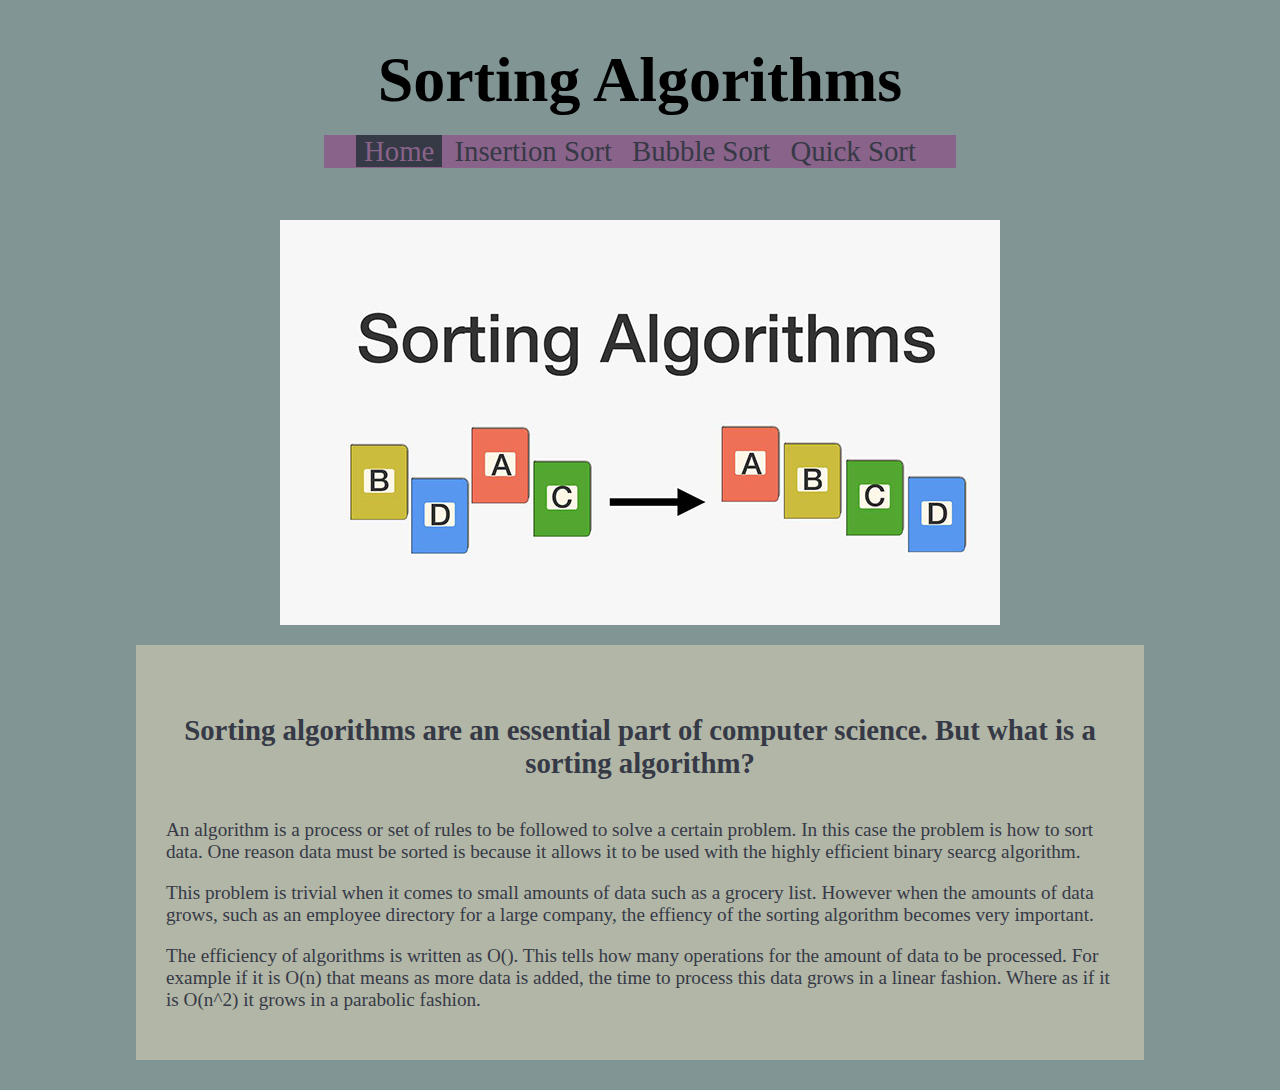
<file: index.html>
<!DOCTYPE html>
<html>

    <head>
		<title>Sorting Algorithms</title>
        <link href="css/styles.css" rel="stylesheet" type="text/css" />
	    	<meta charset="utf-8" />
		<link href="https://fonts.googleapis.com/css?family=Pacifico" rel="stylesheet">
	    
    </head>
    <body>
        
        <header>
			<h1> Sorting Algorithms </h1>
		</header>
		<br>
		<nav>
			<a href="index.html" id="currentPage">Home</a>
			<a href="insertion.html">Insertion Sort</a>
			<a href="bubble.html">Bubble Sort</a>
			<a href="quick.html">Quick Sort</a>
		</nav>
		
		<br /><br />
		
		<main>
			<figure id="me">
				<img src="images/sorting.jpg" alt="Sorting Algorithms"/>
			</figure>
			
			
			<div id="summary">
			<h2>Sorting algorithms are an essential part of computer science. But what is a sorting algorithm?</h2>
			
			<p>An algorithm is a process or set of rules to be followed to solve a certain problem. In this case the problem is how to sort data. One reason data must be sorted is
			because it allows it to be used with the highly efficient binary searcg algorithm. </p>
			<p>This problem is trivial when it comes to small amounts of data such as a grocery list. However when the amounts of data grows, such as an employee directory for a large
			company, the effiency of the sorting algorithm becomes very important.</p>
			<p>The efficiency of algorithms is written as O(). This tells how many operations for the amount of data to be processed. For example if it is O(n) that means as more
			data is added, the time to process this data grows in a linear fashion. Where as if it is O(n^2) it grows in a parabolic fashion.</p>
			</div>
			</main>
        
    </body>
    <!-- closing body -->

</html>
</file>
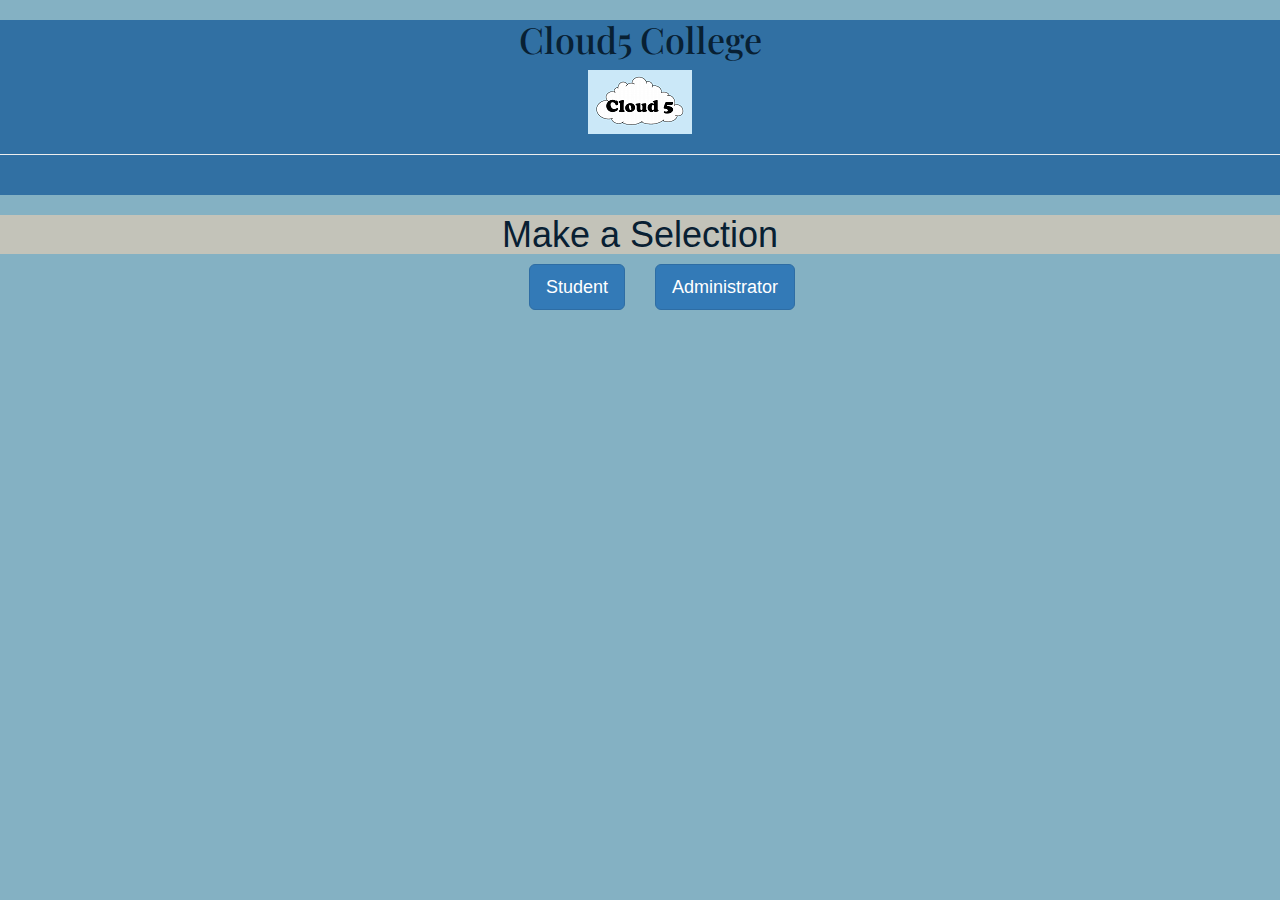
<file: finalProject/index.html>
<!DOCTYPE html>
<html>
    <title>
       Main Page
    </title>
    <head>
        <link rel="stylesheet" href="https://maxcdn.bootstrapcdn.com/bootstrap/3.3.7/css/bootstrap.min.css">
        <script src="https://ajax.googleapis.com/ajax/libs/jquery/3.3.1/jquery.min.js"></script>
        <script src="https://maxcdn.bootstrapcdn.com/bootstrap/3.3.7/js/bootstrap.min.js"></script>
        <script src="https://ajax.googleapis.com/ajax/libs/jquery/3.2.1/jquery.min.js"></script>
        <script src="https://maxcdn.bootstrapcdn.com/bootstrap/3.3.7/js/bootstrap.min.js" integrity="sha384-Tc5IQib027qvyjSMfHjOMaLkfuWVxZxUPnCJA7l2mCWNIpG9mGCD8wGNIcPD7Txa" crossorigin="anonymous"></script>
        <link href="https://maxcdn.bootstrapcdn.com/bootstrap/3.3.7/css/bootstrap.min.css" rel="stylesheet" integrity="sha384-BVYiiSIFeK1dGmJRAkycuHAHRg32OmUcww7on3RYdg4Va+PmSTsz/K68vbdEjh4u" crossorigin="anonymous">
        <link href="https://fonts.googleapis.com/css?family=Playfair+Display" rel="stylesheet">
        <style>
            @import url("css/styles.css");
        </style>
        
    </head>
    <body>
          <div class="topbar">
          
                <h1 class="left">Cloud5 College</h1>
                <img class="right" src= "img/cloud5logo.png" class="image-rounded" alt="cloud5 logo"></img>
            
            <hr width="100%">
            <br>
        </div>
        <div class="bottombar">
            <h1>Make a Selection</h1>
        </div>
        <div class="row">
        <div class="col-lg-6">
            <form action="student.php">
            <button type="submit" class="btn btn-primary btn btn-lg">Student</button>
        </form>
        </div>
        <div class="col-lg-1">
            <form action="adminLogin.php">
            <button type="submit" class="btn btn-primary btn btn-lg">Administrator</button>
            </form>    
        </div>
       
        
    </body>
</html>
</file>
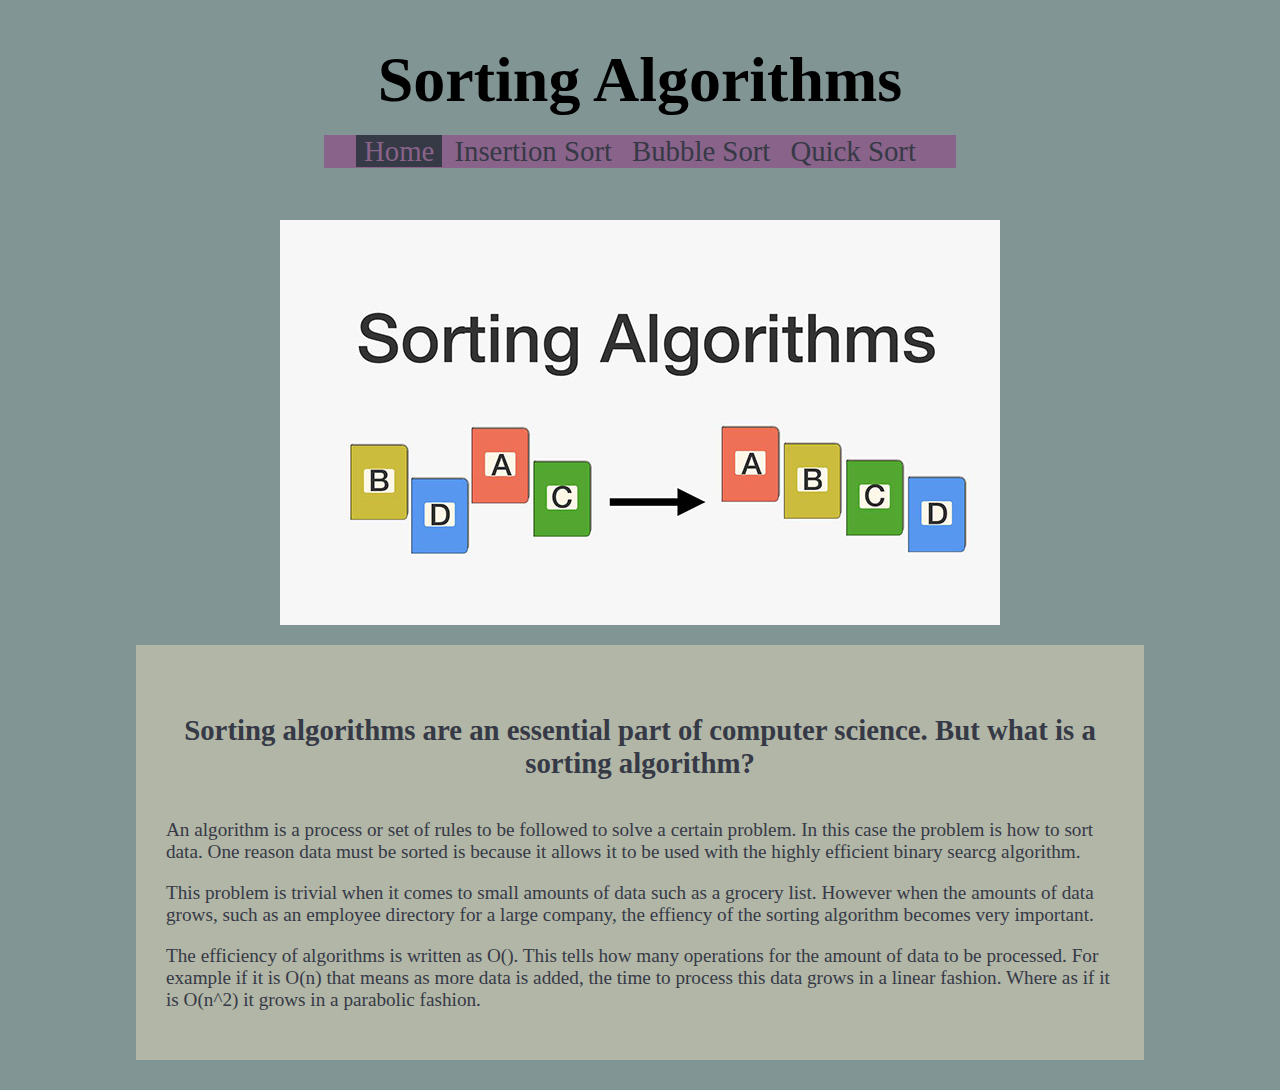
<file: hw/hw1/index.html>
<!DOCTYPE html>
<html>
<!--

First Website
and comment
in html
(comments can span multiple lines)

-->

<!-- This is the head -->
<!-- All styles and javascript go inside the head -->
    <head>
		<meta charset=”utf-8” />
		<title>Sorting Algorithms</title>
        <link href="css/styles.css" rel="stylesheet" type="text/css" />
		<link href="https://fonts.googleapis.com/css?family=Pacifico" rel="stylesheet">
    </head>
<!-- closing head -->

    <!-- This is the body -->
    <!-- This is where we place the content of our website -->
    <body>
        
        <header>
			<h1> Sorting Algorithms </h1>
		</header>
		<br>
		<nav>
			<a href="index.html" id="currentPage">Home</a>
			<a href="insertion.html">Insertion Sort</a>
			<a href="bubble.html">Bubble Sort</a>
			<a href="quick.html">Quick Sort</a>
		</nav>
		
		<br /><br />
		
		<main>
			<figure id="me">
				<img src="images/sorting.jpg" alt="Sorting Algorithms"/>
			</figure>
			
			
			<div id="summary">
			<h2>Sorting algorithms are an essential part of computer science. But what is a sorting algorithm?</h2>
			
			<p>An algorithm is a process or set of rules to be followed to solve a certain problem. In this case the problem is how to sort data. One reason data must be sorted is
			because it allows it to be used with the highly efficient binary searcg algorithm. </p>
			<p>This problem is trivial when it comes to small amounts of data such as a grocery list. However when the amounts of data grows, such as an employee directory for a large
			company, the effiency of the sorting algorithm becomes very important.</p>
			<p>The efficiency of algorithms is written as O(). This tells how many operations for the amount of data to be processed. For example if it is O(n) that means as more
			data is added, the time to process this data grows in a linear fashion. Where as if it is O(n^2) it grows in a parabolic fashion.</p>
			</div>
			</main>
        
    </body>
    <!-- closing body -->

</html>
</file>
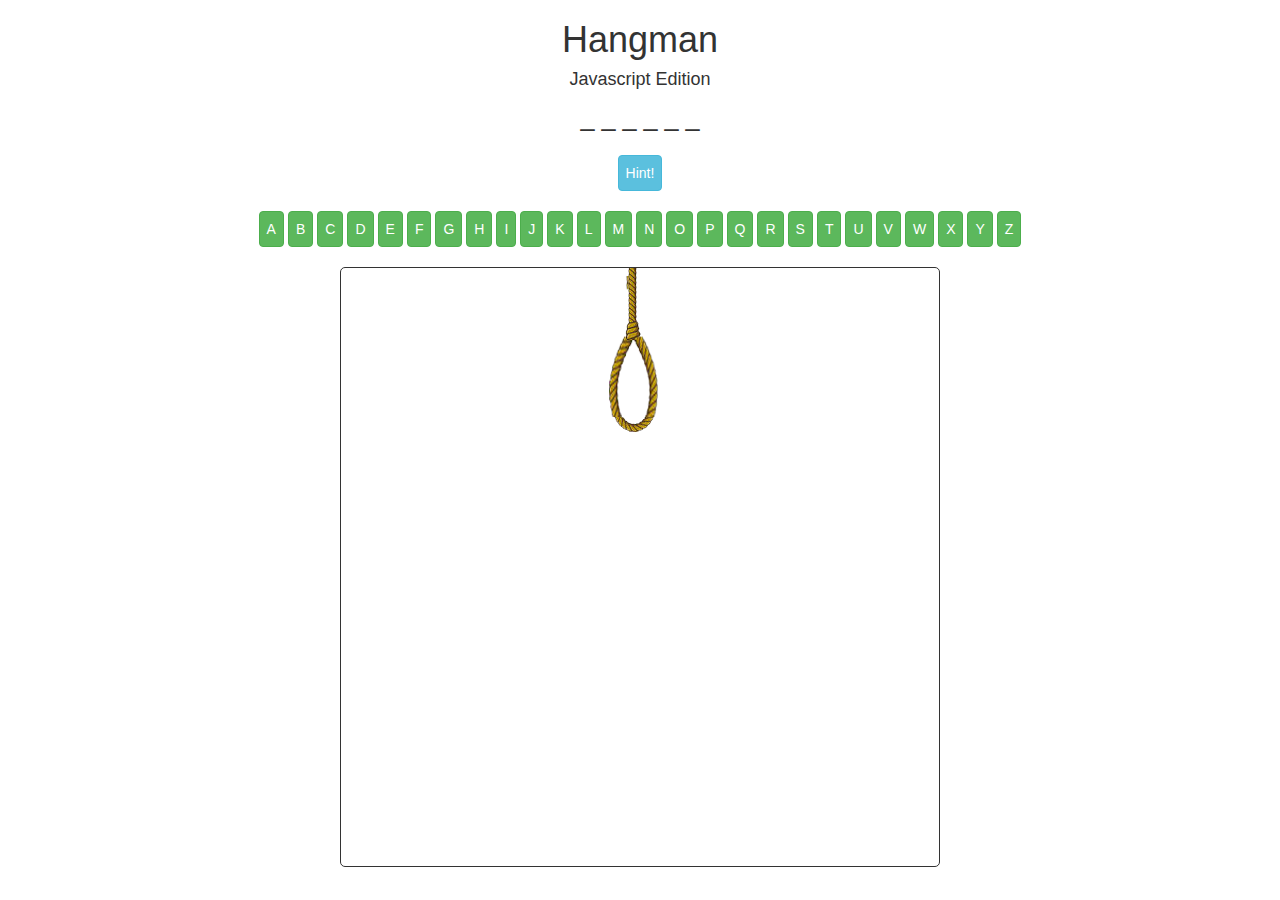
<file: labs/hangman/index.html>
<!DOCTYPE html>
<html>
    <head>
        <title>Hangman</title>
        <link  href="css/styles.css" rel="stylesheet" type="text/css" />
        <link href="https://fonts.googleapis.com/css?family=Pacifico" rel="stylesheet">
        <link href="https://maxcdn.bootstrapcdn.com/bootstrap/3.3.7/css/bootstrap.min.css" rel="stylesheet" integrity="sha384-BVYiiSIFeK1dGmJRAkycuHAHRg32OmUcww7on3RYdg4Va+PmSTsz/K68vbdEjh4u" crossorigin="anonymous">
        
        <script src="https://ajax.googleapis.com/ajax/libs/jquery/3.2.1/jquery.min.js"></script>
        <script src="https://maxcdn.bootstrapcdn.com/bootstrap/3.3.7/js/bootstrap.min.js" integrity="sha384-Tc5IQib027qvyjSMfHjOMaLkfuWVxZxUPnCJA7l2mCWNIpG9mGCD8wGNIcPD7Txa" crossorigin="anonymous"></script>
        
        <meta name="viewport" content="width=device-width, initial-scale=1">
    </head>
    <body>
        <div class='container text-center'>
            <header>    
                <h1>Hangman</h1>
                <h4>Javascript Edition</h4>
            </header>
            
            <div id="word"></div><br>
            <div id="hint"></div><br>
            <div id="letters">

            </div>
            <div id='won'>
                <h2>You Won!</h2>
                <button class="replayBtn btn btn-success">Play Again</button>
            </div>
            
            <div id='lost'>
                <h2>You Lost!</h2>
                <button class="replayBtn btn btn-warning">Play Again</button>
            </div>
            <div id="man">
                <img src="img/stick_0.png" id="hangImg">
            </div>
        </div>
    <script src="js/hangman.js"></script>
    </body>
</html>
</file>
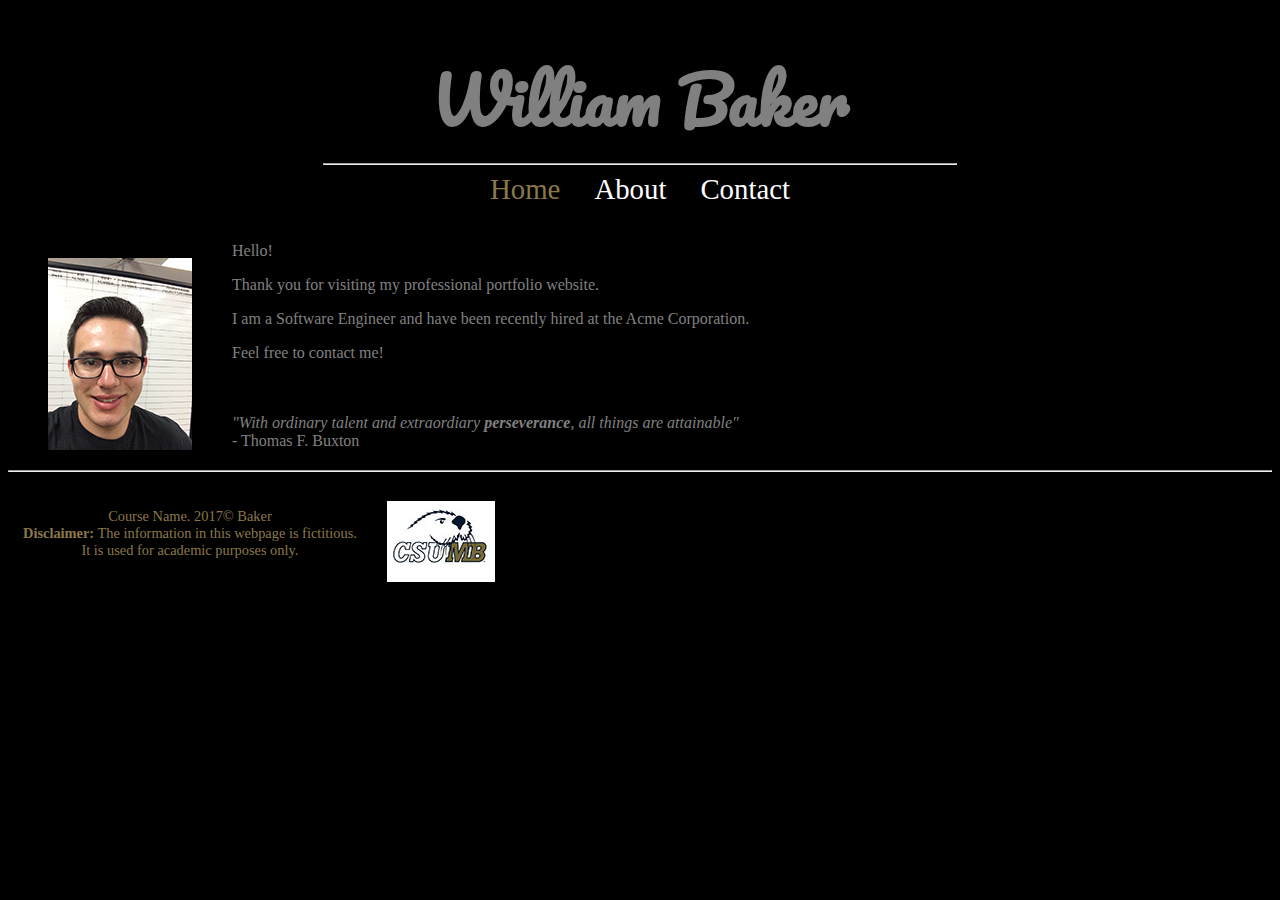
<file: labs/Lab 1/index.html>
<!DOCTYPE html>
<html>
<!--

First Website
and comment
in html
(comments can span multiple lines)

-->

<!-- This is the head -->
<!-- All styles and javascript go inside the head -->
    <head>
		<meta char=”utf-8” />
		<title>William Baker: Personal Website</title>
        <link href="css/styles.css" rel="stylesheet" type="text/css" />
		<link href="https://fonts.googleapis.com/css?family=Pacifico" rel="stylesheet">
    </head>
<!-- closing head -->

    <!-- This is the body -->
    <!-- This is where we place the content of our website -->
    <body>
        
        <header>
			<h1> William Baker </h1>
		</header>
		<nav>
			<hr width = "50%" />
			<a href="index.html" id="currentPage">Home</a>
			<a href="about.html">About</a>
			<a href="contact.html">Contact</a>
		</nav>
		
		<br /><br />
		
		<main>
			<figure id="me">
				<img src="img/william_baker.png" alt="Picture of William Baker"/>
			</figure>
			
			<div id="welcomeText">
				Hello! <br />
				<p>Thank you for visiting my professional portfolio website.</p>
				
				<p>I am a Software Engineer and have been recently hired at the Acme Corporation.</p>
				
				<p> Feel free to contact me!</p>
				
				<br /><br />
				
				<em>"With ordinary talent and extraordiary <strong>perseverance</strong>,
		all things are attainable"</em><br />
				- Thomas F. Buxton
				
				</div>
			</main>
        
        <!-- This is the footer -->
        <!-- The footer goes inside the body but not always -->
        <footer>
            <hr>
			<p id="footerText">Course Name. 2017&copy; Baker <br />
			<strong>Disclaimer:</strong> The information in this webpage is fictitious. <br />
			It is used for academic purposes only.	
			</p>
			<figure>
				<img src="img/logo.jpg" alt="CSUMB Logo" id="logo"/>
			</figure>
        </footer>
        <!-- closing footer -->
        
    </body>
    <!-- closing body -->

</html>
</file>
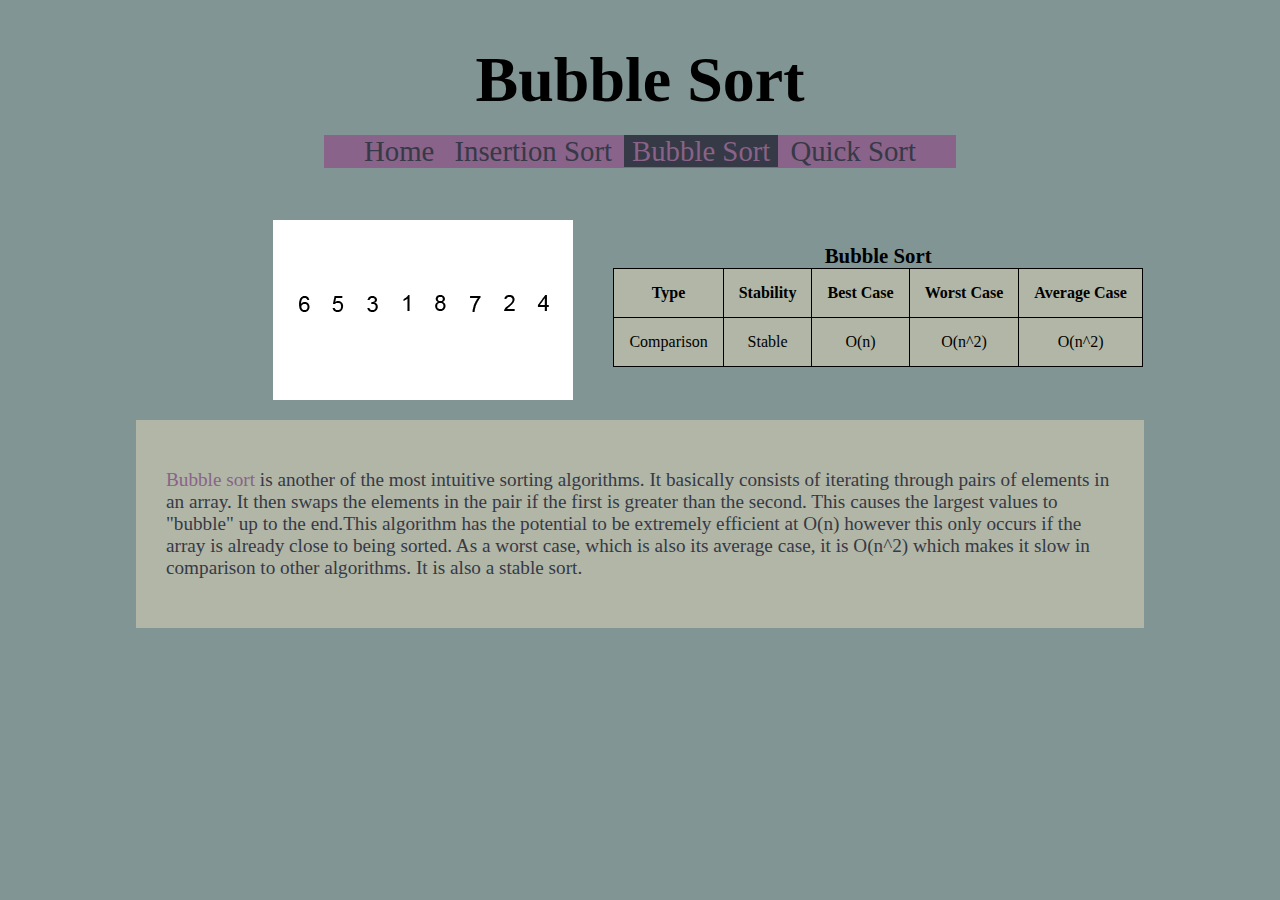
<file: bubble.html>
<!DOCTYPE html>
<html>
    <head>
		<title>Bubble Sort</title>
	    	<meta charset="utf-8" />
        <link href="css/styles.css" rel="stylesheet" type="text/css" />
		<link href="https://fonts.googleapis.com/css?family=Pacifico" rel="stylesheet">
    </head>

    <body>
        
        <header>
			<h1> Bubble Sort </h1>
		</header>
		<br>
		<nav>
			<a href="index.html">Home</a>
			<a href="insertion.html">Insertion Sort</a>
			<a href="bubble.html" id="currentPage">Bubble Sort</a>
			<a href="quick.html">Quick Sort</a>
		</nav>
		
		<br /><br />
		
		<main>
			<figure id="animation">
				<img src="images/bubble.gif" alt="Bubble Sort Animation"/>
			</figure>
			<table>
				<caption>Bubble Sort</caption>
				<tr id = "tableheader">
					<td>Type</td>
					<td>Stability</td>
					<td>Best Case</td>
					<td>Worst Case</td>
					<td>Average Case</td>
					
				</tr>
				<tr>
					<td>Comparison</td>
					<td>Stable</td>
					<td>O(n)</td>
					<td>O(n^2)</td>
					<td>O(n^2)</td>
				</tr>
			</table>
			<div id="description">
				<p><a href= "https://brilliant.org/wiki/bubble-sort/" id ="source">Bubble sort </a>is another of the most intuitive sorting algorithms. It basically consists of iterating through pairs of elements in an array. It then swaps the elements
				in the pair if the first is greater than the second. This causes the largest values to "bubble" up to the end.This algorithm has the potential to be extremely efficient 
				at O(n) however this only occurs if the array is already close to being sorted. As a worst case, which is also its average case, it is O(n^2) which makes it slow in comparison
				to other algorithms. It is also a stable sort.</p>
			</div>
			</main>
        
    </body>

</html>
</file>
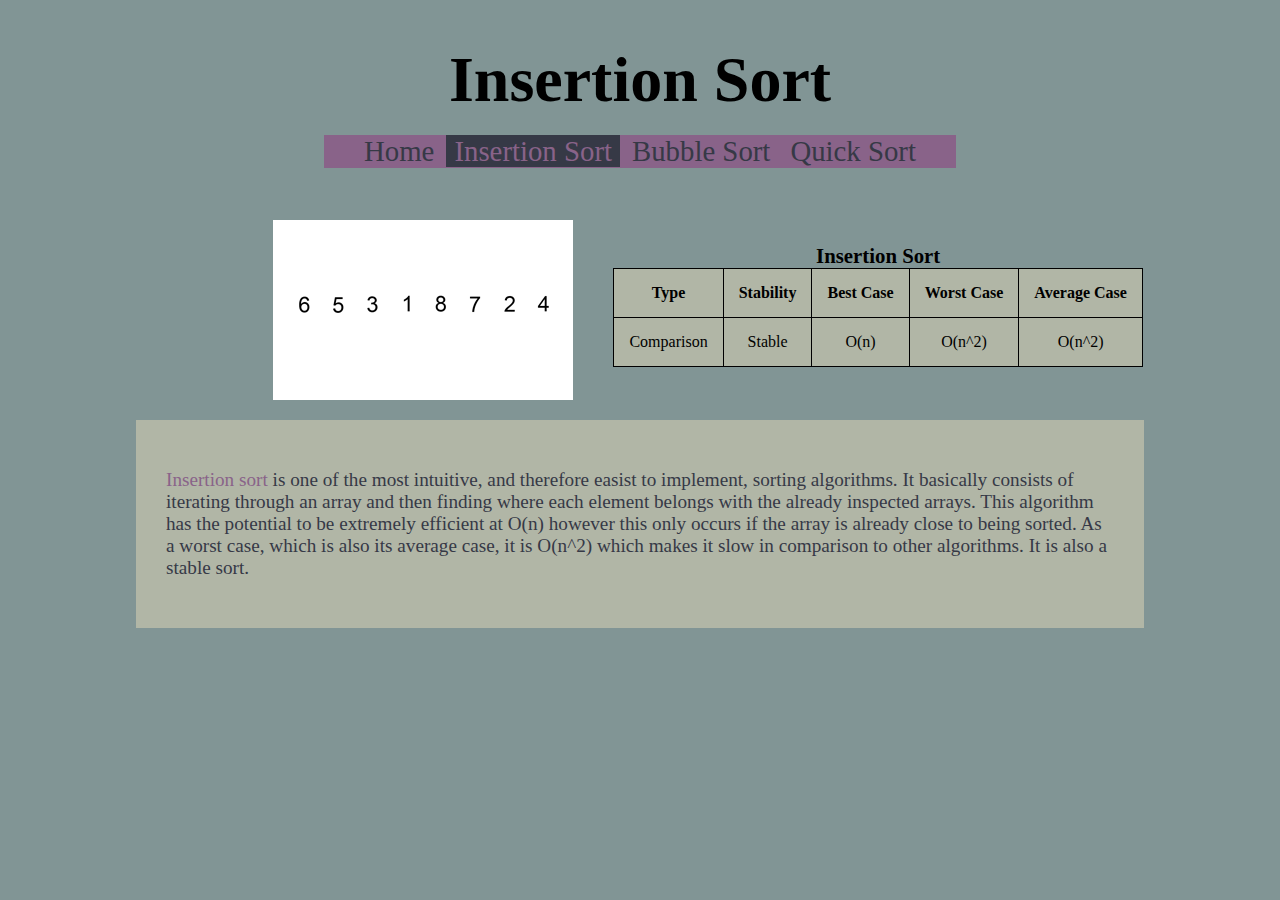
<file: insertion.html>
<!DOCTYPE html>
<html>

    <head>
		
		<title>Insertion Sort</title>
        <link href="css/styles.css" rel="stylesheet" type="text/css" />
	    	<meta charset= "utf-8" />
		<link href="https://fonts.googleapis.com/css?family=Pacifico" rel="stylesheet">
    </head>

    <body>
        
        <header>
			<h1> Insertion Sort </h1>
		</header>
		<br>
		<nav>
			<a href="index.html">Home</a>
			<a href="insertion.html" id="currentPage">Insertion Sort</a>
			<a href="bubble.html">Bubble Sort</a>
			<a href="quick.html">Quick Sort</a>
		</nav>
		
		<br /><br />
		
		<main>
			<figure id="animation">
				<img src="images/insertion.gif" alt="Insertion Sort Animation"/>
			</figure>
			<table>
				<caption>Insertion Sort</caption>
				<tr id = "tableheader">
					<td>Type</td>
					<td>Stability</td>
					<td>Best Case</td>
					<td>Worst Case</td>
					<td>Average Case</td>
					
				</tr>
				<tr>
					<td>Comparison</td>
					<td>Stable</td>
					<td>O(n)</td>
					<td>O(n^2)</td>
					<td>O(n^2)</td>
				</tr>
			</table>
			<div id="description">
				<p><a href= "https://brilliant.org/wiki/insertion/" id ="source">Insertion sort</a> is one of the most intuitive, and therefore easist to implement, sorting algorithms. It basically consists of iterating through an array
				and then finding where each element belongs with the already inspected arrays. This algorithm has the potential to be extremely efficient at O(n) however
				this only occurs if the array is already close to being sorted. As a worst case, which is also its average case, it is O(n^2) which makes it slow in comparison
				to other algorithms. It is also a stable sort.</p>
			</div>
			</main>
        
    </body>
    <!-- closing body -->

</html>
</file>
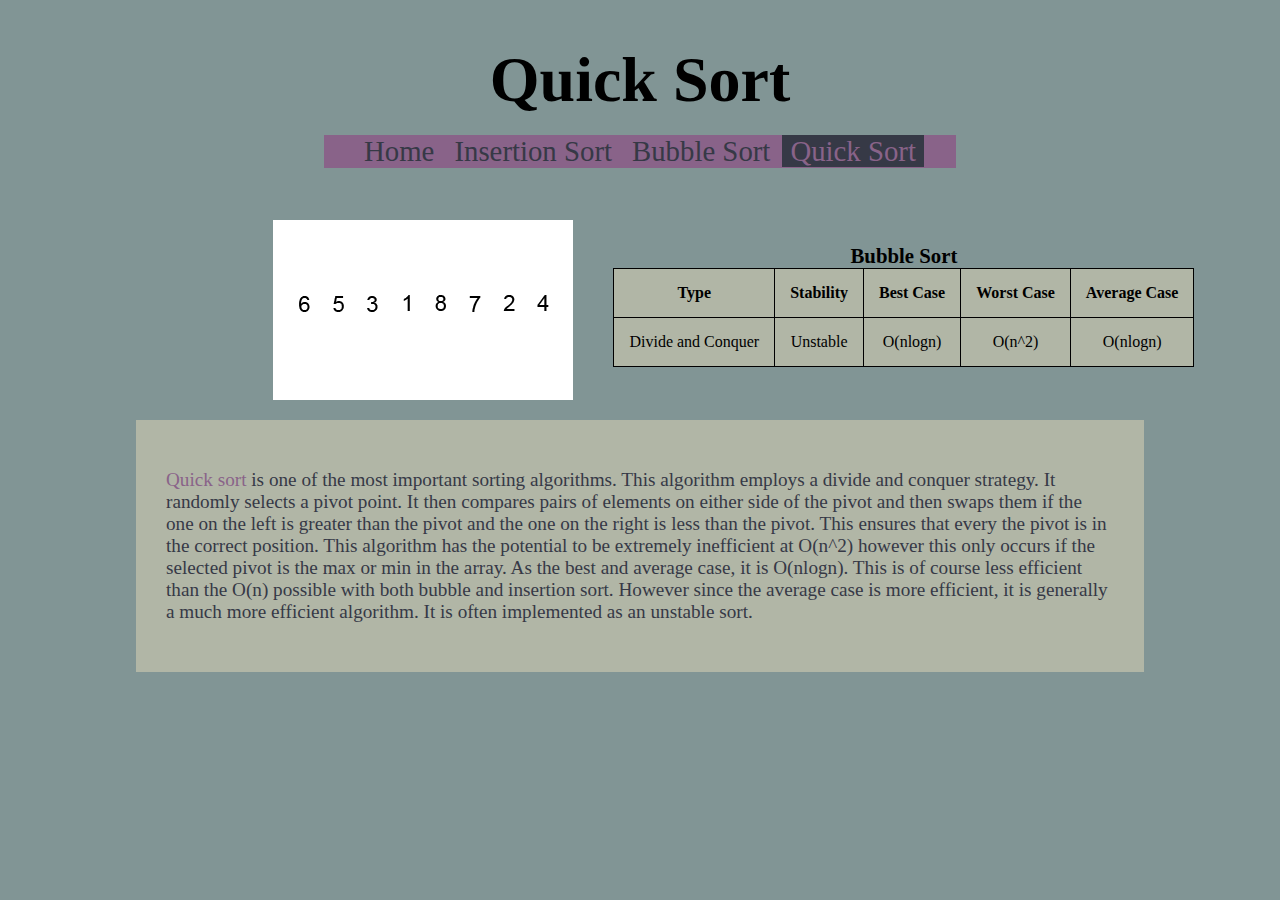
<file: quick.html>
<!DOCTYPE html>
<html>
    <head>
		<title>Quick Sort</title>
        <link href="css/styles.css" rel="stylesheet" type="text/css" />
	    	<meta charset="utf-8" />
		<link href="https://fonts.googleapis.com/css?family=Pacifico" rel="stylesheet">
    </head>
	
    <body>
        
        <header>
			<h1> Quick Sort </h1>
		</header>
		<br>
		<nav>
			<a href="index.html">Home</a>
			<a href="insertion.html">Insertion Sort</a>
			<a href="bubble.html">Bubble Sort</a>
			<a href="quick.html" id="currentPage">Quick Sort</a>
		</nav>
		
		<br /><br />
		
		<main>
			<figure id="animation">
				<img src="images/quick.gif" alt="Quick Sort Animation"/>
			</figure>
			<table>
				<caption>Bubble Sort</caption>
				<tr id = "tableheader">
					<td>Type</td>
					<td>Stability</td>
					<td>Best Case</td>
					<td>Worst Case</td>
					<td>Average Case</td>
					
				</tr>
				<tr>
					<td>Divide and Conquer</td>
					<td>Unstable</td>
					<td>O(nlogn)</td>
					<td>O(n^2)</td>
					<td>O(nlogn)</td>
				</tr>
			</table>
			<div id="description">
				<p><a href= "https://brilliant.org/wiki/quick-sort/" id ="source">Quick sort</a> is one of the most important sorting algorithms. This algorithm employs a divide and conquer strategy. It randomly selects a pivot point. It then
				compares pairs of elements on either side of the pivot and then swaps them if the one on the left is greater than the pivot and the one on the right is less than
				the pivot. This ensures that every the pivot is in the correct position. This algorithm has the potential to be extremely inefficient at O(n^2) however this only 
				occurs if the selected pivot is the max or min in the array. As the best and average case, it is O(nlogn). This is of course less efficient than the O(n) possible
				with both bubble and insertion sort. However since the average case is more efficient, it is generally a much more efficient algorithm. It is often implemented
				as an unstable sort.</p>
			</div>
			</main>
        
    </body>

</html>
</file>
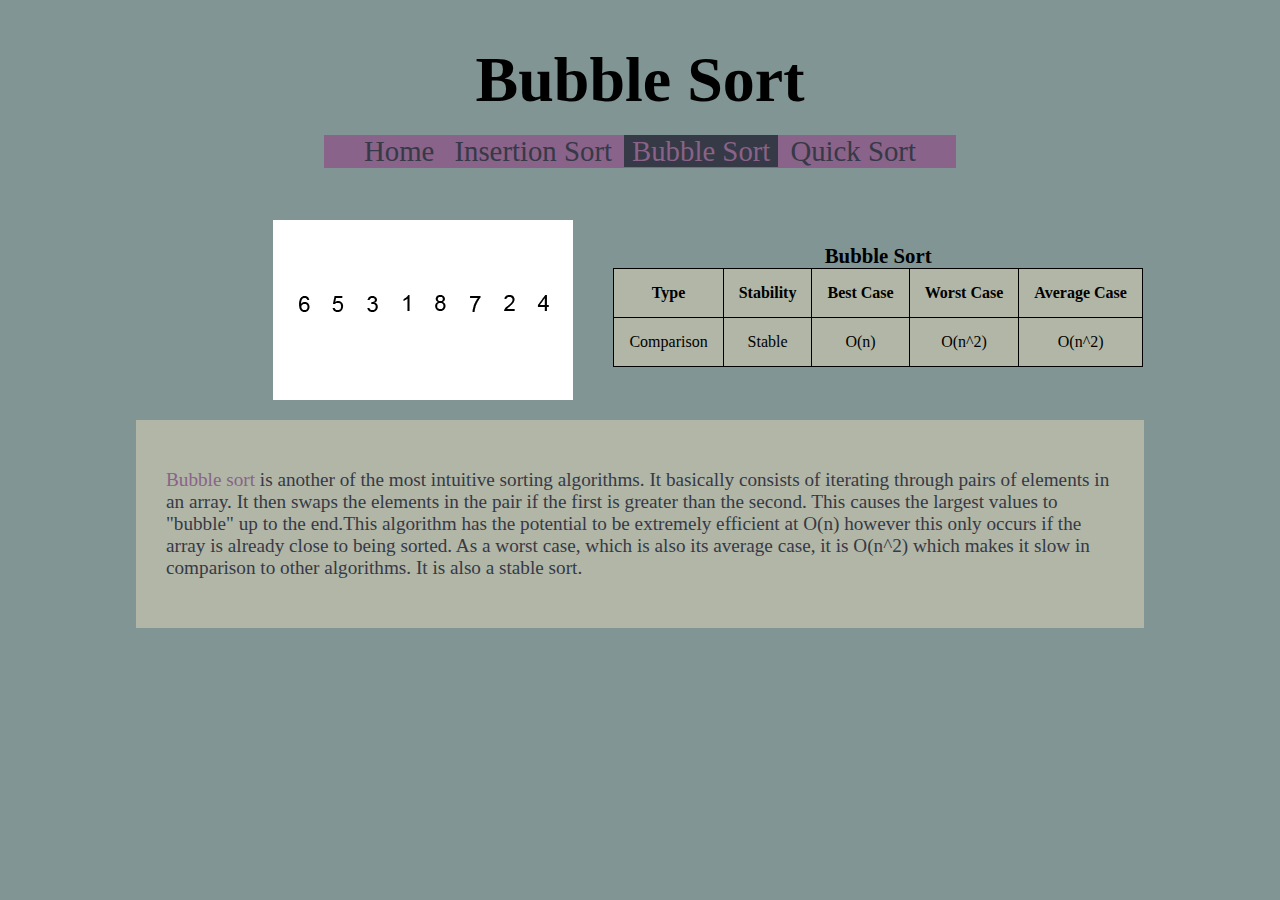
<file: hw/hw1/bubble.html>
<!DOCTYPE html>
<html>
    <head>
		<title>Bubble Sort</title>
        <link href="css/styles.css" rel="stylesheet" type="text/css" />
		<link href="https://fonts.googleapis.com/css?family=Pacifico" rel="stylesheet">
    </head>

    <body>
        
        <header>
			<h1> Bubble Sort </h1>
		</header>
		<br>
		<nav>
			<a href="index.html">Home</a>
			<a href="insertion.html">Insertion Sort</a>
			<a href="bubble.html" id="currentPage">Bubble Sort</a>
			<a href="quick.html">Quick Sort</a>
		</nav>
		
		<br /><br />
		
		<main>
			<figure id="animation">
				<img src="images/bubble.gif" alt="Bubble Sort Animation"/>
			</figure>
			<table>
				<caption>Bubble Sort</caption>
				<tr id = "tableheader">
					<td>Type</td>
					<td>Stability</td>
					<td>Best Case</td>
					<td>Worst Case</td>
					<td>Average Case</td>
					
				</tr>
				<tr>
					<td>Comparison</td>
					<td>Stable</td>
					<td>O(n)</td>
					<td>O(n^2)</td>
					<td>O(n^2)</td>
				</tr>
			</table>
			<div id="description">
				<p><a href= "https://brilliant.org/wiki/bubble-sort/" id ="source">Bubble sort </a>is another of the most intuitive sorting algorithms. It basically consists of iterating through pairs of elements in an array. It then swaps the elements
				in the pair if the first is greater than the second. This causes the largest values to "bubble" up to the end.This algorithm has the potential to be extremely efficient 
				at O(n) however this only occurs if the array is already close to being sorted. As a worst case, which is also its average case, it is O(n^2) which makes it slow in comparison
				to other algorithms. It is also a stable sort.</p>
			</div>
			</main>
        
    </body>

</html>
</file>
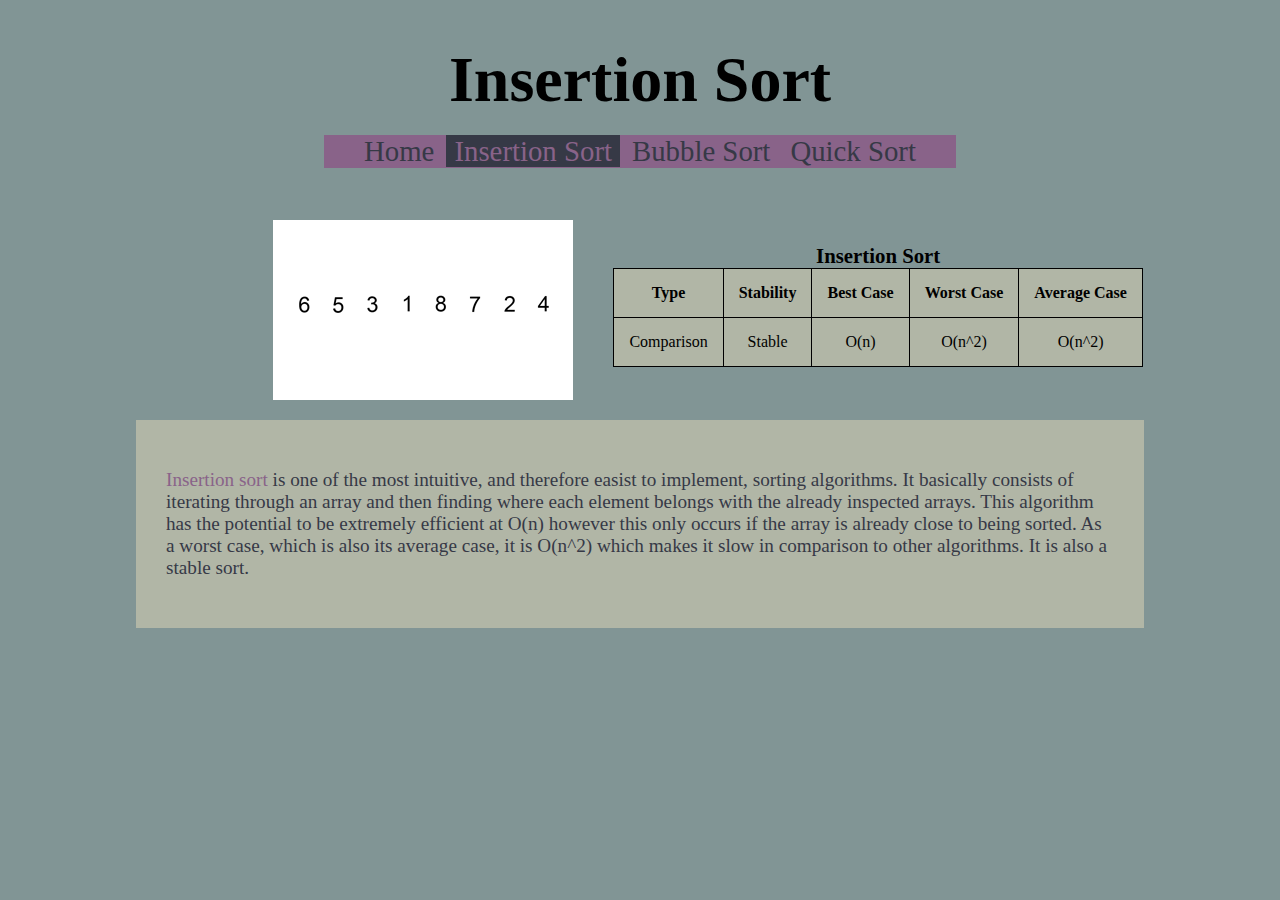
<file: hw/hw1/insertion.html>
<!DOCTYPE html>
<html>

    <head>
		<title>Insertion Sort</title>
        <link href="css/styles.css" rel="stylesheet" type="text/css" />
		<link href="https://fonts.googleapis.com/css?family=Pacifico" rel="stylesheet">
    </head>

    <body>
        
        <header>
			<h1> Insertion Sort </h1>
		</header>
		<br>
		<nav>
			<a href="index.html">Home</a>
			<a href="insertion.html" id="currentPage">Insertion Sort</a>
			<a href="bubble.html">Bubble Sort</a>
			<a href="quick.html">Quick Sort</a>
		</nav>
		
		<br /><br />
		
		<main>
			<figure id="animation">
				<img src="images/insertion.gif" alt="Insertion Sort Animation"/>
			</figure>
			<table>
				<caption>Insertion Sort</caption>
				<tr id = "tableheader">
					<td>Type</td>
					<td>Stability</td>
					<td>Best Case</td>
					<td>Worst Case</td>
					<td>Average Case</td>
					
				</tr>
				<tr>
					<td>Comparison</td>
					<td>Stable</td>
					<td>O(n)</td>
					<td>O(n^2)</td>
					<td>O(n^2)</td>
				</tr>
			</table>
			<div id="description">
				<p><a href= "https://brilliant.org/wiki/insertion/" id ="source">Insertion sort</a> is one of the most intuitive, and therefore easist to implement, sorting algorithms. It basically consists of iterating through an array
				and then finding where each element belongs with the already inspected arrays. This algorithm has the potential to be extremely efficient at O(n) however
				this only occurs if the array is already close to being sorted. As a worst case, which is also its average case, it is O(n^2) which makes it slow in comparison
				to other algorithms. It is also a stable sort.</p>
			</div>
			</main>
        
    </body>
    <!-- closing body -->

</html>
</file>
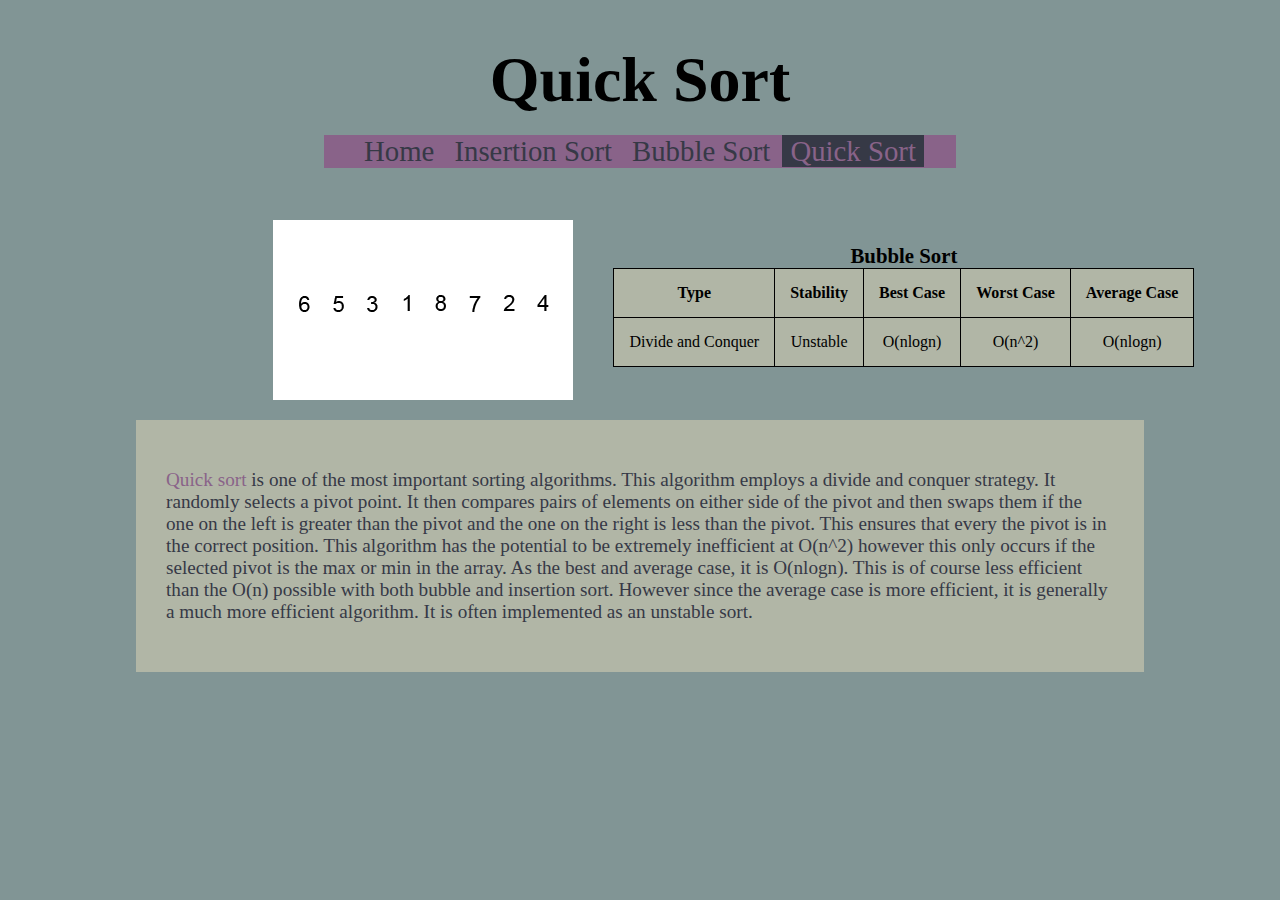
<file: hw/hw1/quick.html>
<!DOCTYPE html>
<html>
    <head>
		<title>Quick Sort</title>
        <link href="css/styles.css" rel="stylesheet" type="text/css" />
		<link href="https://fonts.googleapis.com/css?family=Pacifico" rel="stylesheet">
    </head>
	
    <body>
        
        <header>
			<h1> Quick Sort </h1>
		</header>
		<br>
		<nav>
			<a href="index.html">Home</a>
			<a href="insertion.html">Insertion Sort</a>
			<a href="bubble.html">Bubble Sort</a>
			<a href="quick.html" id="currentPage">Quick Sort</a>
		</nav>
		
		<br /><br />
		
		<main>
			<figure id="animation">
				<img src="images/quick.gif" alt="Quick Sort Animation"/>
			</figure>
			<table>
				<caption>Bubble Sort</caption>
				<tr id = "tableheader">
					<td>Type</td>
					<td>Stability</td>
					<td>Best Case</td>
					<td>Worst Case</td>
					<td>Average Case</td>
					
				</tr>
				<tr>
					<td>Divide and Conquer</td>
					<td>Unstable</td>
					<td>O(nlogn)</td>
					<td>O(n^2)</td>
					<td>O(nlogn)</td>
				</tr>
			</table>
			<div id="description">
				<p><a href= "https://brilliant.org/wiki/quick-sort/" id ="source">Quick sort</a> is one of the most important sorting algorithms. This algorithm employs a divide and conquer strategy. It randomly selects a pivot point. It then
				compares pairs of elements on either side of the pivot and then swaps them if the one on the left is greater than the pivot and the one on the right is less than
				the pivot. This ensures that every the pivot is in the correct position. This algorithm has the potential to be extremely inefficient at O(n^2) however this only 
				occurs if the selected pivot is the max or min in the array. As the best and average case, it is O(nlogn). This is of course less efficient than the O(n) possible
				with both bubble and insertion sort. However since the average case is more efficient, it is generally a much more efficient algorithm. It is often implemented
				as an unstable sort.</p>
			</div>
			</main>
        
    </body>

</html>
</file>
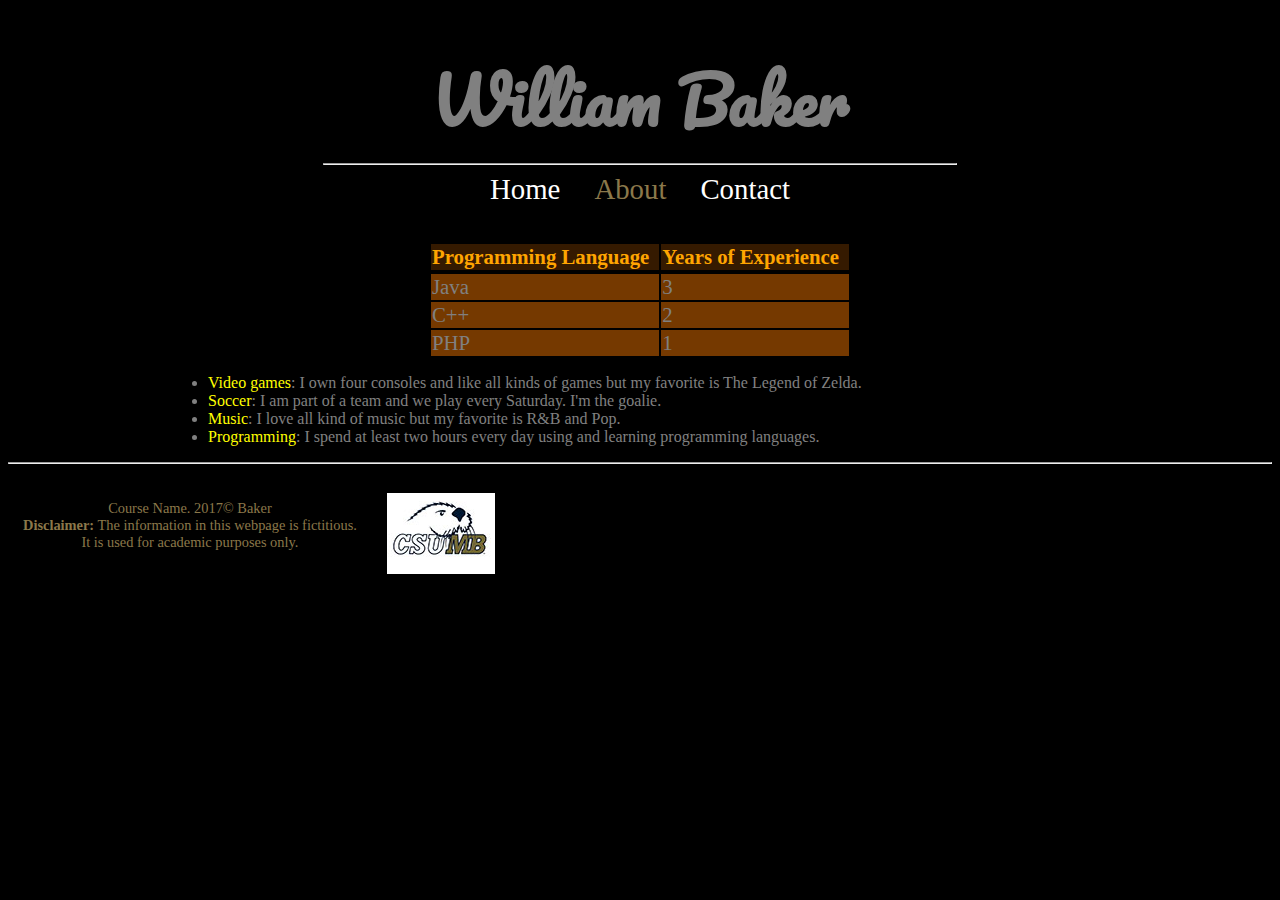
<file: labs/Lab 1/about.html>
<!DOCTYPE html>
<html>
<!--

First Website
and comment
in html
(comments can span multiple lines)

-->

<!-- This is the head -->
<!-- All styles and javascript go inside the head -->
    <head>
		<meta char=”utf-8” />
		<title>William Baker: Personal Website</title>
        <link href="css/styles.css" rel="stylesheet" type="text/css" />
		<link href="https://fonts.googleapis.com/css?family=Pacifico" rel="stylesheet">
    </head>
<!-- closing head -->

    <!-- This is the body -->
    <!-- This is where we place the content of our website -->
    <body>
        
        <header>
			<h1> William Baker </h1>
		</header>
		<nav>
			<hr width = "50%" />
			<a href="index.html">Home</a>
			<a href="about.html" id="currentPage">About</a>
			<a href="contact.html">Contact</a>
		</nav>
		
		<br /><br />
		
		<div id="content">
		<!-- Create the table to hold experience data -->
			<table>
				<tr id="table-header">
					<td><strong>Programming Language</strong></td>
					<td><strong>Years of Experience</strong></td>
				<tr>
				<tr class="table-row">
					<td>Java</td>
					<td>3</td>
				</tr>

				<tr class="table-row">
					<td>C++</td>
					<td>2</td>
				</tr>

				<tr class="table-row">
					<td>PHP</td>
					<td>1</td>
				</tr>	
			</table>
			<ul>
				<li><span class="hobby">Video games</span>: I own four consoles and like all kinds of games but my favorite is The Legend of Zelda.</li>
				<li><span class="hobby">Soccer</span>: I am part of a team and we play every Saturday. I'm the goalie.</li>
				<li><span class="hobby">Music</span>: I love all kind of music but my favorite is R&B and Pop.</li>
				<li><span class="hobby">Programming</span>: I spend at least two hours every day using and learning programming languages. </li>
			</ul>

		</div>
		
        
        <!-- This is the footer -->
        <!-- The footer goes inside the body but not always -->
        <footer>
            <hr>
			<p id="footerText">Course Name. 2017&copy; Baker <br />
			<strong>Disclaimer:</strong> The information in this webpage is fictitious. <br />
			It is used for academic purposes only.	
			</p>
			<figure>
				<img src="img/logo.jpg" alt="CSUMB Logo" id="logo"/>
			</figure>
        </footer>
        <!-- closing footer -->
        
    </body>
    <!-- closing body -->

</html>
</file>
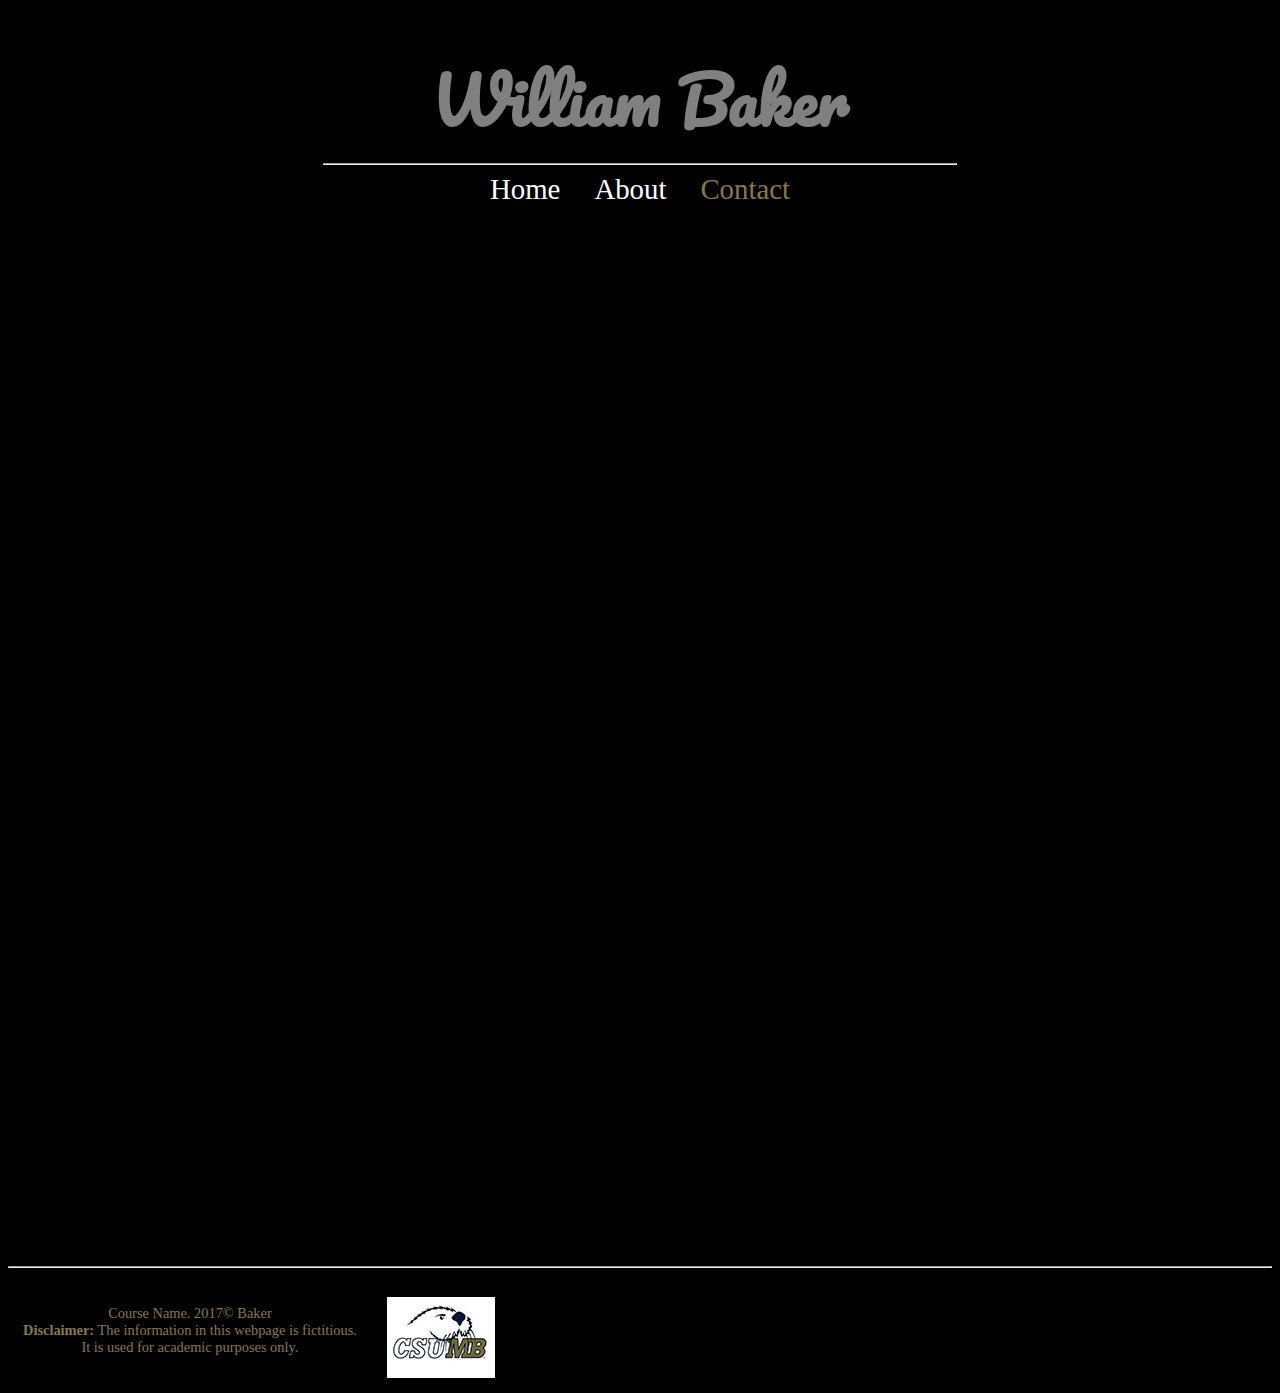
<file: labs/Lab 1/contact.html>
<!DOCTYPE html>
<html>
<!--

First Website
and comment
in html
(comments can span multiple lines)

-->

<!-- This is the head -->
<!-- All styles and javascript go inside the head -->
    <head>
		<meta char=”utf-8” />
		<title>William Baker: Personal Website</title>
        <link href="css/styles.css" rel="stylesheet" type="text/css" />
		<link href="https://fonts.googleapis.com/css?family=Pacifico" rel="stylesheet">
    </head>
<!-- closing head -->

    <!-- This is the body -->
    <!-- This is where we place the content of our website -->
    <body>
        
        <header>
			<h1> William Baker </h1>
		</header>
		<nav>
			<hr width = "50%" />
			<a href="index.html">Home</a>
			<a href="about.html" >About</a>
			<a href="contact.html" id="currentPage">Contact</a>
		</nav>
		
		<br /><br />
		
		<div id="content">
			<iframe src="https://docs.google.com/forms/d/e/1FAIpQLScXtGOGKRtJfulSls0urDeDvlU4haPLc0TxEcmiICDncG4juA/viewform?embedded=true" width="640" height="1013" frameborder="0" marginheight="0" marginwidth="0">Loading...</iframe>
		
		</div>
        
        <!-- This is the footer -->
        <!-- The footer goes inside the body but not always -->
        <footer>
            <hr>
			<p id="footerText">Course Name. 2017&copy; Baker <br />
			<strong>Disclaimer:</strong> The information in this webpage is fictitious. <br />
			It is used for academic purposes only.	
			</p>
			<figure>
				<img src="img/logo.jpg" alt="CSUMB Logo" id="logo"/>
			</figure>
        </footer>
        <!-- closing footer -->
        
    </body>
    <!-- closing body -->

</html>
</file>
<file: css/styles.css>
body {
	background-color:#819595;
	color:black;
}

header, main, nav, footer {
	text-align: center;
}

nav a{	/*links within "nav" container */
	padding-left:8px;
	padding-right:8px;
	font-size: 1.8em;
	text-decoration: none;	/* remoces underline */
	color: #363946;			/* by default links are blue */
	
	
}

#source{
	text-decoration:none;
	color: #896389;
}

nav a:hover {
	color:#896389;
	transition: .4s;
	background: #363946;	
}

nav{
	background: #896389;
	width: 50%;
	margin: auto;
}


h1{
	font-size: 4em;
	margin-bottom: 0px;
}

#summary{
	margin:auto;
	margin-bottom: 30px;
	font-size: 1.2em;
	padding: 30px;
	width: 75%;
	background:#B1B6A6;
	color: #363946;
	text-align: left;
}

#description{
	margin:auto;
	margin-bottom: 30px;
	font-size: 1.2em;
	padding: 30px;
	width: 75%;
	background:#B1B6A6;
	color: #363946;
	text-align: left;
}

h2{
	text-align: center;
	padding: 15px;
}

#currentPage{
	color:#896389;
	background: #363946;
}
table,td{
	border: 1px solid black;
}

table {
    border-collapse: collapse;
	margin-top: 40px;
	background:#B1B6A6;
}

td{
	padding: 15px;
}
#animation, table{
	float: left;
	
}

#animation{
	margin-left:21%;
}

#description{
	clear:left;
}

#tableheader{
	font-weight:bold;
}

caption{
	font-size: 1.3em;
	font-weight: bold;
}
</file>
<file: hw/hw1/css/styles.css>
body {
	background-color:#819595;
	color:black;
}

header, main, nav, footer {
	text-align: center;
}

nav a{	/*links within "nav" container */
	padding-left:8px;
	padding-right:8px;
	font-size: 1.8em;
	text-decoration: none;	/* remoces underline */
	color: #363946;			/* by default links are blue */
	
	
}

#source{
	text-decoration:none;
	color: #896389;
}

nav a:hover {
	color:#896389;
	transition: .4s;
	background: #363946;	
}

nav{
	background: #896389;
	width: 50%;
	margin: auto;
}


h1{
	font-size: 4em;
	margin-bottom: 0px;
}

#summary{
	margin:auto;
	margin-bottom: 30px;
	font-size: 1.2em;
	padding: 30px;
	width: 75%;
	background:#B1B6A6;
	color: #363946;
	text-align: left;
}

#description{
	margin:auto;
	margin-bottom: 30px;
	font-size: 1.2em;
	padding: 30px;
	width: 75%;
	background:#B1B6A6;
	color: #363946;
	text-align: left;
}

h2{
	text-align: center;
	padding: 15px;
}

#currentPage{
	color:#896389;
	background: #363946;
}
table,td{
	border: 1px solid black;
}

table {
    border-collapse: collapse;
	margin-top: 40px;
	background:#B1B6A6;
}

td{
	padding: 15px;
}
#animation, table{
	float: left;
	
}

#animation{
	margin-left:21%;
}

#description{
	clear:left;
}

#tableheader{
	font-weight:bold;
}

caption{
	font-size: 1.3em;
	font-weight: bold;
}
</file>
<file: labs/hangman/css/styles.css>
#won,#lost{
    display: none;
}

#man {
    margin: 20px auto;
    width: 600px;
    height: 600px;
    border: solid;
    border-radius: 5px;
    border-width: 1px;
}

#word{
    font-size: 1.8em;
}

.hint{
    font-size: 1.6em !important;
}

.btn{
    padding: 7px 7px !important;
    margin: 0px 2px;
}
</file>
<file: labs/Lab 1/css/styles.css>
body {
	background-color:black;
	color:gray;
}

header, main, nav, footer {
	text-align: center;
}

nav a{	/*links within "nav" container */
	padding:15px;
	padding-bottom:4px;
	font-size: 1.8em;
	text-decoration: none;	/* remoces underline */
	color: white;			/* by default links are blue */
}

nav a:hover {
	border-bottom:2px orange solid;
	font-size: 2em;
	transition: .9s;
}

#me, #welcomeText {
	float: left;
}
footer {
	clear:left;
	font-size: 0.9em;
}

#footerText, #logo{
	float: left;
	padding:15px;
	color:#8b784a;
	
}
#welcomeText{
	text-align:left;
}
#currentPage{
	color:#8b784a;
}

table {
	margin: 0px auto;
}

td{
	padding-right: 10px;
	font-size: 1.3em;
}

td strong{
	color:orange;
}

#table-header{
	background-color: #351a00;
}

.table-row{
	background-color: #753900;
}

ul{
	text-align: left;
	padding-left: 200px;
}
.hobby{
	color: yellow;
}

h1{
	font-family: 'Pacifico', cursive;
	font-size: 4em;
	margin-bottom: 0px;
}
</file>
